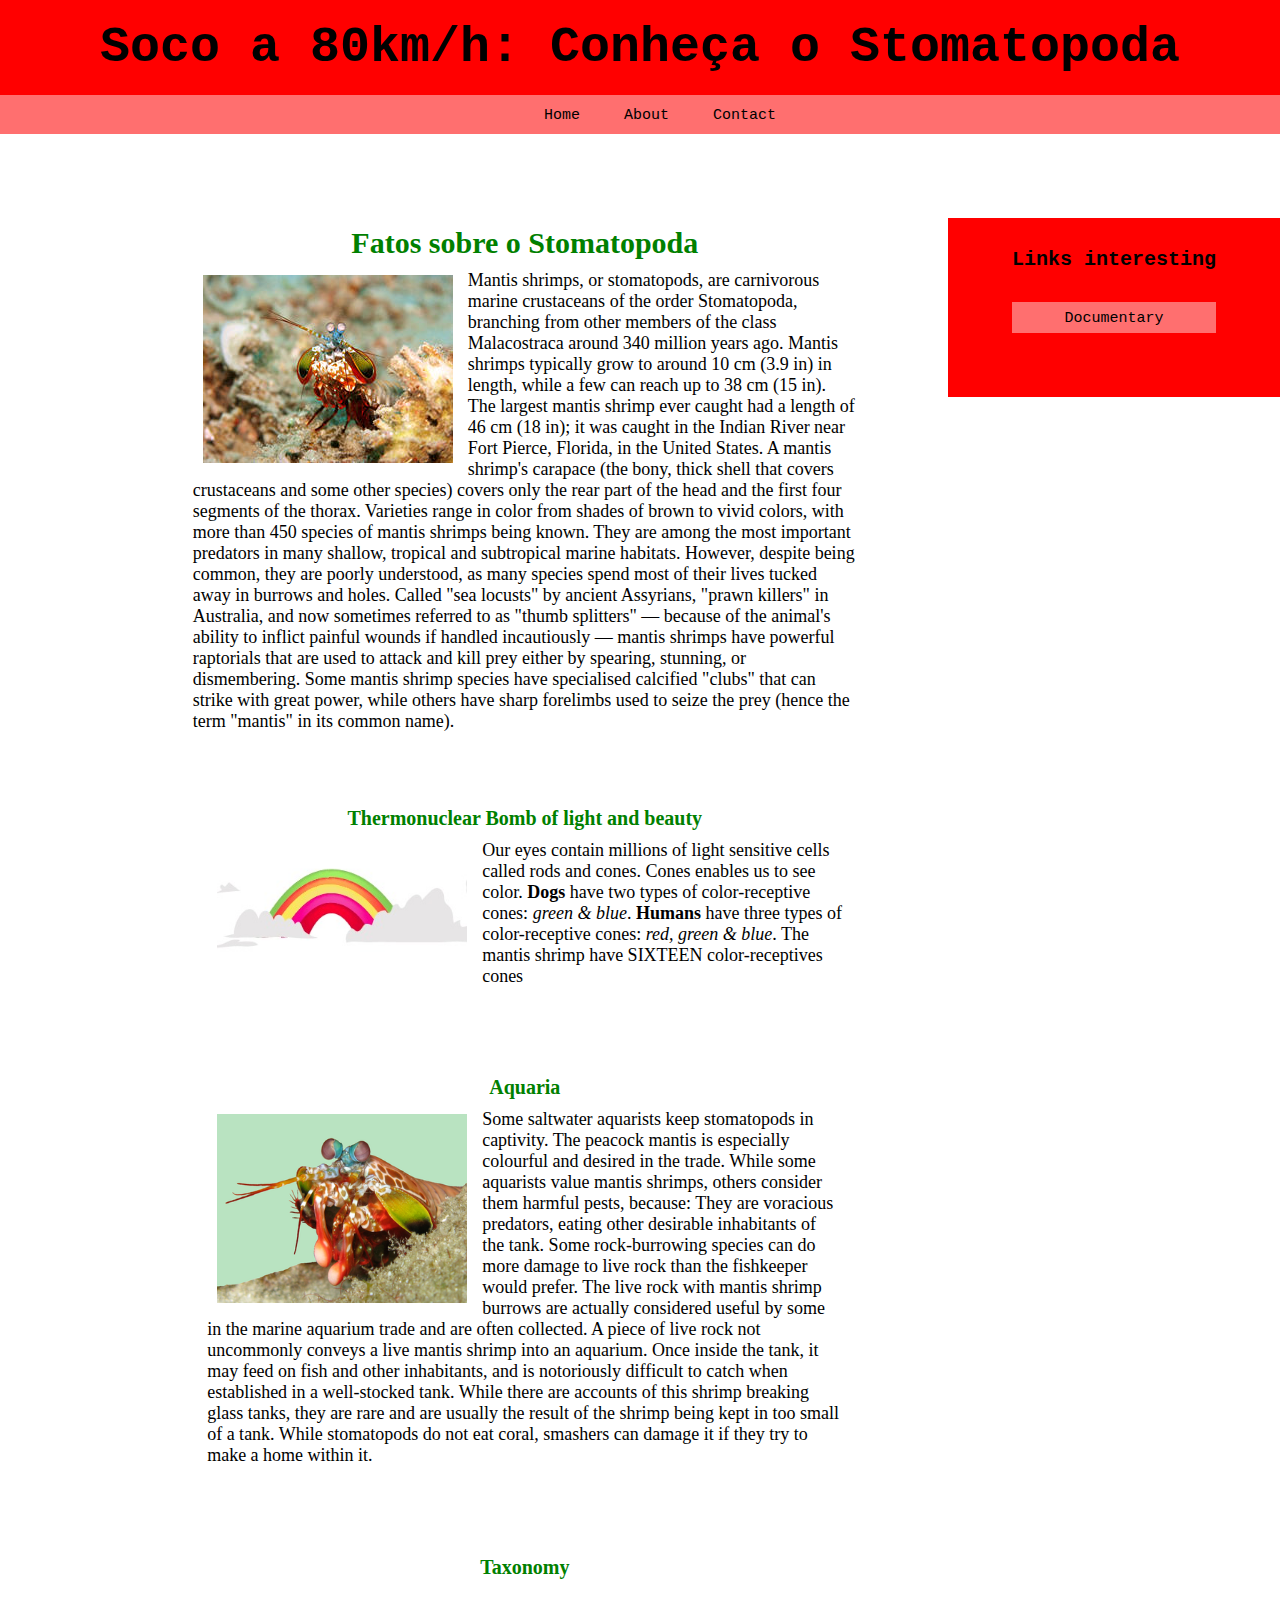
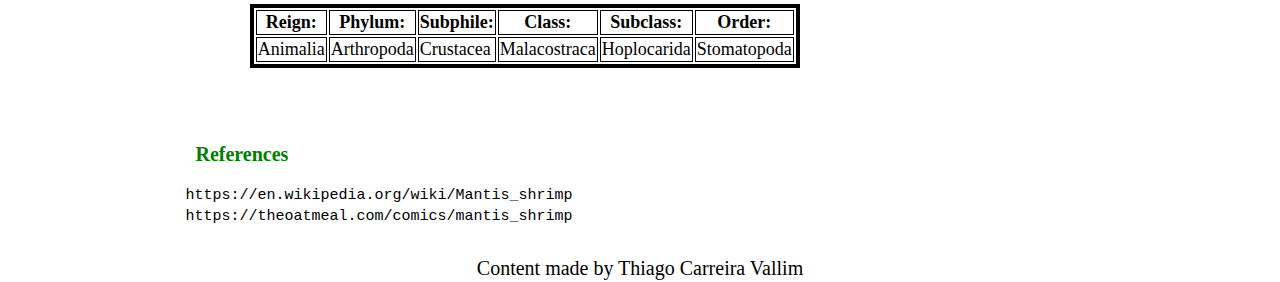
<file: Bicho-colorido/index.html>
<!DOCTYPE html>
<html lang="en">
<head>
    <meta charset="UTF-8">
    <meta name="viewport" content="width=device-width, initial-scale=1.0">
    <title>Bicho massa</title>
    <link rel="stylesheet" href="style.css">
</head>
<body>
    <header>
        <section id="title">
            <h1>Soco a 80km/h: Conheça o Stomatopoda</h1>
        </section>
        <nav id="nav">
            <ul>
                <li class="but"><a href="#main" class="nav-but">Home</a></li>
                <li class="but"><a href="#resume" class="nav-but">About</a></li>
                <li class="but"><a href="#foot" class="nav-but">Contact</a></li>
            </ul>
        </nav>
    </header>
    <aside class="link">
        <h3 id="title-aside">Links interesting</h3>
        <div id="video">
            <a href="https://www.youtube.com/watch?v=E0Li1k5hGBE" class="nav-but">Documentary</a>
        </div>
    </aside>
    <main id="main">
     
        <article>
            <section class="sec" id="resume">
                <h2>Fatos sobre o Stomatopoda</h2>
                <img src="250px-Odontodactylus_scyllarus1.jpg" id="mantis" alt="Imagem bicho">
                <p>Mantis shrimps, or stomatopods, are carnivorous marine crustaceans of the order Stomatopoda, branching from other members of the class Malacostraca around 340 million years ago. Mantis shrimps typically grow to around 10 cm (3.9 in) in length, while a few can reach up to 38 cm (15 in). The largest mantis shrimp ever caught had a length of 46 cm (18 in); it was caught in the Indian River near Fort Pierce, Florida, in the United States. A mantis shrimp's carapace (the bony, thick shell that covers crustaceans and some other species) covers only the rear part of the head and the first four segments of the thorax. Varieties range in color from shades of brown to vivid colors, with more than 450 species of mantis shrimps being known. They are among the most important predators in many shallow, tropical and subtropical marine habitats. However, despite being common, they are poorly understood, as many species spend most of their lives tucked away in burrows and holes.

                Called "sea locusts" by ancient Assyrians, "prawn killers" in Australia, and now sometimes referred to as "thumb splitters" — because of the animal's ability to inflict painful wounds if handled incautiously — mantis shrimps have powerful raptorials that are used to attack and kill prey either by spearing, stunning, or dismembering. Some mantis shrimp species have specialised calcified "clubs" that can strike with great power, while others have sharp forelimbs used to seize the prey (hence the term "mantis" in its common name).</p>
            </section>

            <section class="curiosity">
                <h3>Thermonuclear Bomb of light and beauty</h3>
                <img src="WhatsApp Image 2020-11-23 at 16.15.28.jpeg" class="imgcur" alt="Imagem arco-iris">
                <p>Our eyes contain millions of light sensitive cells called rods and cones. Cones enables us to see color. <strong>Dogs</strong> have two types of color-receptive cones: <em>green & blue</em>. <strong>Humans</strong> have three types of color-receptive cones: <em>red, green & blue</em>. The mantis shrimp have SIXTEEN color-receptives cones</p>              
            </section>
            <section class="curiosity">
                <h3>Aquaria</h3>
                <img src="350px-Odontodactylus_scyllarus_2.png" class="imgcur" alt="Imagem Aquario">
                <p>Some saltwater aquarists keep stomatopods in captivity. The peacock mantis is especially colourful and desired in the trade.

                    While some aquarists value mantis shrimps, others consider them harmful pests, because:
                    
                    They are voracious predators, eating other desirable inhabitants of the tank.
                    Some rock-burrowing species can do more damage to live rock than the fishkeeper would prefer.
                    The live rock with mantis shrimp burrows are actually considered useful by some in the marine aquarium trade and are often collected. A piece of live rock not uncommonly conveys a live mantis shrimp into an aquarium. Once inside the tank, it may feed on fish and other inhabitants, and is notoriously difficult to catch when established in a well-stocked tank. While there are accounts of this shrimp breaking glass tanks, they are rare and are usually the result of the shrimp being kept in too small of a tank. While stomatopods do not eat coral, smashers can damage it if they try to make a home within it.</p>
            </section>

            <section class="table">
                <h3>Taxonomy</h3>
                <table>
                    <tr>
                        <th>Reign:</th>
                        <th>Phylum:</th>
                        <th>Subphile:</th> 
                        <th>Class:</th>
                        <th>Subclass:</th>
                        <th>Order:</th>
                    </tr>
                    <tr>
                        <td>Animalia</td>
                        <td>Arthropoda</td>
                        <td>Crustacea</td>
                        <td>Malacostraca</td>
                        <td>Hoplocarida</td>
                        <td>Stomatopoda</td>
                    </tr>
                </table>
            </section>

            <section class="ref">
                <h3 id="references">References</h3>
                <span><a href="https://en.wikipedia.org/wiki/Mantis_shrimp">https://en.wikipedia.org/wiki/Mantis_shrimp</a></span><br>
                <span><a href="https://theoatmeal.com/comics/mantis_shrimp">https://theoatmeal.com/comics/mantis_shrimp</a></span>
            </section>
        </article>
       
    </main>    
    <footer id="foot">
            <span id="me">Content made by Thiago Carreira Vallim</span>
    </footer>
</body>
</html>
</file>
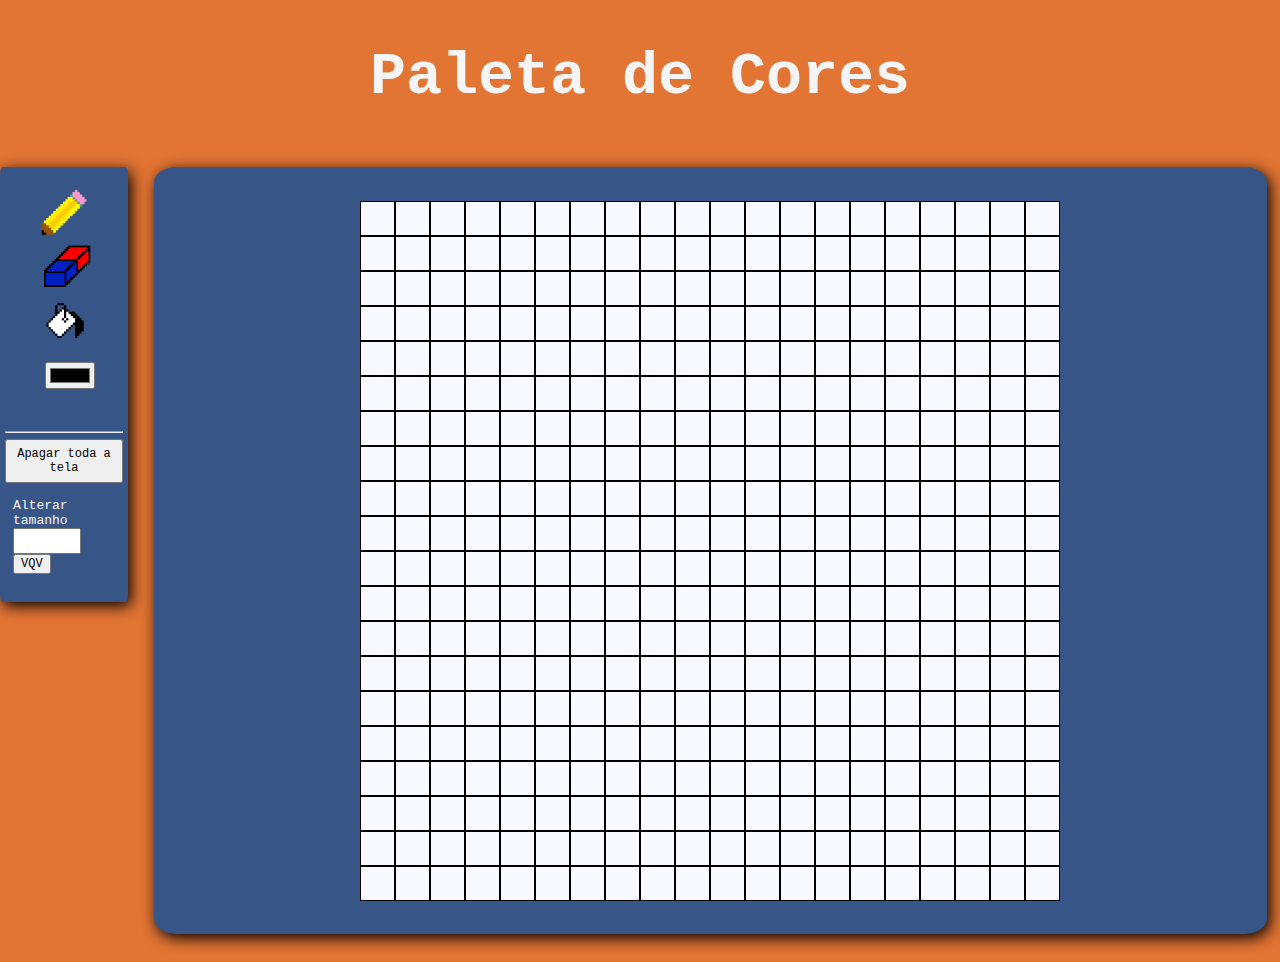
<file: Pixel-art/index.html>
<!DOCTYPE html>
<html lang="en">
<head>
  <meta charset="UTF-8">
  <meta name="viewport" content="width=device-width, initial-scale=1.0">
  <link rel="stylesheet" href="style.css" type="text/css">
  <title>Document</title>
</head>
<body>
  <header>
    <h1 id="title">Paleta de Cores</h1>
  </header>
  <aside class="opBar">
    <section id="color-palette" class="colorPalette">
      <div class="lapis options" id="black"></div>
      <div class="borracha options" id="white" value="white"></div>
      <div class="balde options" id="barde"></div>
      <input type="color" name="selectColor" id="multColor">
    </section>
    <section class="confBoard">
      <hr>
      <button id="clear-board" class="buttons">Apagar toda a tela</button>
      <div class="centerOpt">
        <p>Alterar tamanho</p>
        <input type="number" min="1" id="board-size">
        <button id="generate-board" class="buttons">VQV</button>
      </div>
    </section>
  </aside>
  <section class="mainBoard">
    <section id="pixel-board" class="pixelBoard">
  </section>
  </section>
  <script src="script.js"></script>
</body>
</html>
</file>
<file: Bicho-colorido/style.css>
*{
    margin: 0px;
}

body {
    background-color: white;
}

header {
    margin: 0px;
}

#title {
    background-color: red;
    font-family: monospace;
    font-size: 25px;
    margin: 0px;
    padding: 1.5%;
    text-align: center;
}

#nav {
    background-color: rgb(255, 111, 111);
    text-align: center;
}

a {
    text-decoration: none;
    color: black;
    font-family: monospace;
    font-size: 15px;
}

li.but {
    padding: 8%;
    transition: 0.5s;
}

li.but:hover {
    background-color: rgb(94, 26, 26);
    transform: scale(1.5, 1.5);
}

a.nav-but:hover {
    color: white;
}

#nav ul li {
    display: inline-block;
    padding: 10px 20px;
}

#main {
    max-width: 60%;
    margin: 3% 10%;
    padding: 1%;
}

.link {
    float: right;
    margin: 6.5% 0%;
    background-color: red;
    padding-left: 5%;
    padding-right: 5%;
    padding-bottom: 5%;
    text-align: center;
}

#title-aside {
    margin: 15% 0%;
    font-size: 20px;
    font-family: monospace;
    color: black;
}

#video {
    background-color: rgb(255, 111, 111);
    padding: 3%;
    transition: 0.9s;
}

#video:hover {
    background-color: rgb(94, 26, 26);
    transform: scale(1.5, 1.5);
}

h2 {
    font-size: 30px;
}

h3 {
    font-size: 20px;
}

h2, h3 {
    text-align: center;
    margin: 10px;
    font-family: serif;
    color: green;
}

article {
    padding: 3%;
    font-size: 18px;
}

.sec {
    margin: 0% 3% 5% 3%;
    padding: 1%;
}

#mantis {
    float: left;
    margin: 5px 15px 5px 10px;
}

.curiosity {
    margin: 3% 3% 5% 3%;
    padding: 3%;
}

.imgcur {
    float: left;
    margin: 5px 15px 5px 10px;
    width: 250px;
}

.table {
    margin: 3% 3% 3% 3%;
    padding: 3%;
}

table {
    margin: auto;
    margin-top: 4%;
    border: 4px solid black;
}

th {
    padding: auto;
    border: 1px solid black;
}

td {
    padding: auto;
    border: 1px solid black;
}

.ref {
    margin: auto;
    padding: 3%;
}

#references {
    text-align: left;
    margin-bottom: 2.5%;
}

footer {
    text-align: center;
    margin-top: -5%;
    bottom: 0%;
    font-size: 20px;
}
</file>
<file: Pixel-art/style.css>
body {
  background-color: #E27434;
  cursor: cell;
  margin: 0%;
  font-family: monospace;
  animation: changeHeader 7s infinite;
}

header {
  color: whitesmoke;
  padding: 3px 3%;
  text-align: center;
  margin-bottom: 1%;
  font-size: 30px;
  font-family: monospace;
}

.buttons {
  font-family: monospace;
  font-size: 12px;
}

.opBar {
  background-color:#385588;
  float: left;
  width: 10%;
  padding: 20px 0px;
  border-radius: 2%;
  box-shadow: 3px 4px 15px black;
  margin-right: 2%;
  color: whitesmoke;

}

.confBoard {
  padding: 5px;
}

.options {
  margin: auto;
}

.colorPalette {
  margin: auto;
}

.mainBoard {
  background-color: #385588;
  display: flex;
  width: 87%;
  margin-bottom: 2%;
  margin-right: 5px;
  border-radius: 2%;
  box-shadow: 3px 4px 15px black;
}

.pixelBoard {
  display: table;
  width: 700px;
  height: 700px;
  margin: auto;
  margin-top: 3%;
  margin-bottom: 3%;
}

.linePixel {
  display: table-row;
}

.pixel {
  background-color: #f8f8ff;
  border: black solid 1px;
  display: table-cell;
}

.borracha {
  background-image: url('Borracha.png');
  background-size: cover;
  width: 55px;
  height: 55px;
  margin: auto;
}

.lapis {
  background-image: url('penPixel.png');
  background-size: cover;
  width: 50px;
  height: 50px;
  margin: auto;
}

.balde {
  background-image: url('balde.png');
  background-size: cover;
  width: 70px;
  height: 70px;
}

#multColor {
  margin: 0px 35%;
  margin-bottom: 30px;
}

#board-size {
  width: 60px;
  height: 20px;
}

#clear-board {
  display: block;
  padding: 6px;
  margin: auto;
}

.centerOpt {
  margin: 3px 8px;
}

aside p {
  margin: 0;
  margin-top: 15px;
}

@keyframes changeHeader {
  0% {
    background-color: #17243b;
  }
  50% {
    background-color: #000000;
  }
  100% {
    background-color: #1a2944;
  }
}
</file>
